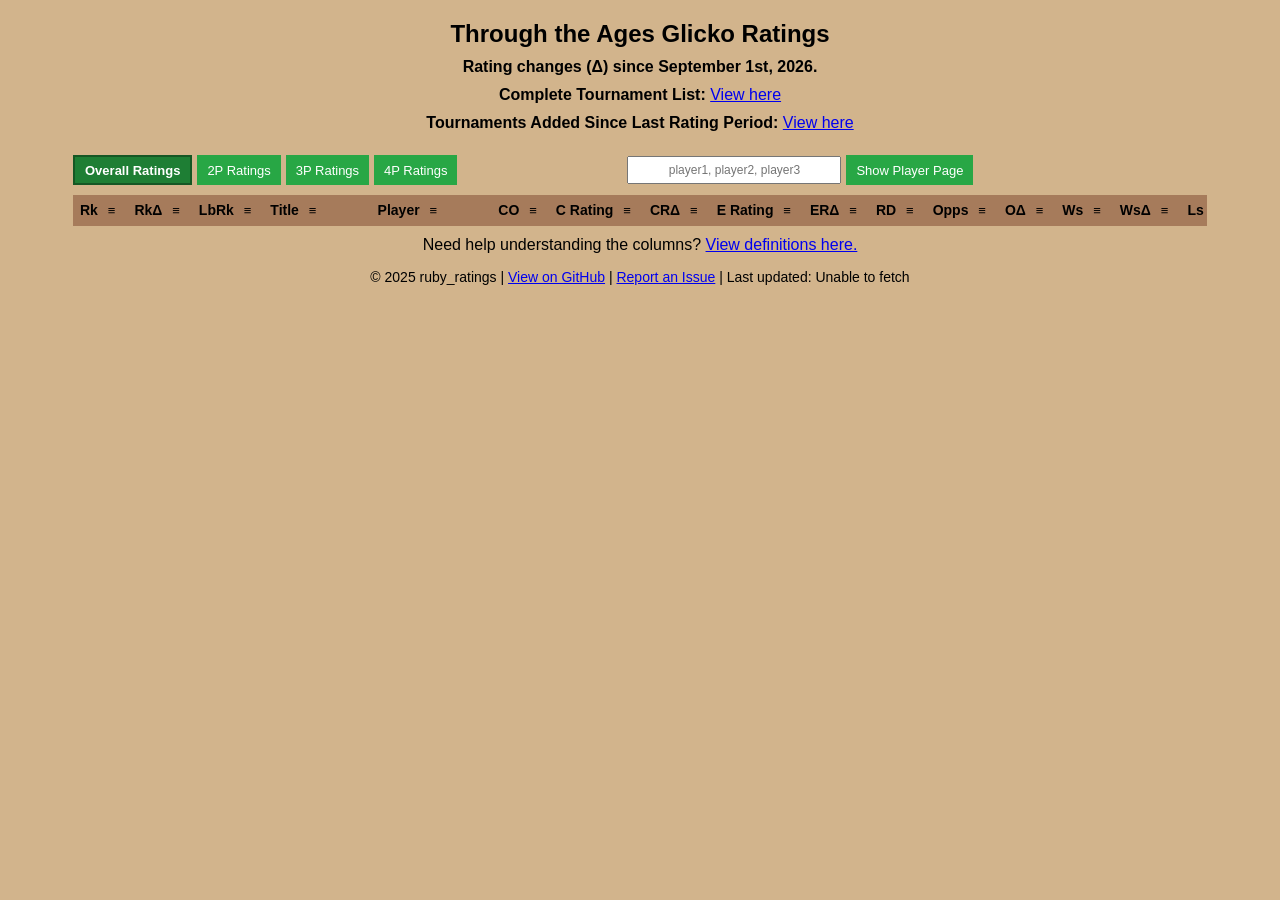
<file: index.html>
<!DOCTYPE html>
<html lang="en">
<head>
    <title>TTA Ratings</title>
    <link rel="stylesheet" type="text/css" href="styles.css">
    <link rel="icon" type="image/png" href="favicon.ico">
    <meta name="viewport" content="width=device-width, initial-scale=1.0">
</head>
<body>

    <div class="container">
        <h2 id="ratings-title" style="text-align: center;">Through the Ages Glicko Ratings</h2>
        <p style="text-align: center;">
            <strong>Rating changes (Δ) since September 1st, 2026.</strong>
        </p>
            
        <p style="text-align: center;">
            <strong>Complete Tournament List:</strong>
            <a href="https://github.com/ausberg/tta_ratings/blob/main/all_tournaments.md" target="_blank">View here</a>
        </p>
        
        <p style="text-align: center;">
            <strong>Tournaments Added Since Last Rating Period:</strong>
            <a href="https://github.com/ausberg/tta_ratings/blob/main/new_tournaments.md" target="_blank">View here</a>
        </p>

        <br>

        <div class="controls-container">
            <div class="controls-section ratings-search">
                <button id="overallRatingsBtn" class="ctrl-btn" data-filename="ratings_overall.csv">Overall Ratings</button>
                <button id="ratings2pBtn" class="ctrl-btn" data-filename="ratings_2p.csv">2P Ratings</button>
                <button id="ratings3pBtn" class="ctrl-btn" data-filename="ratings_3p.csv">3P Ratings</button>
                <button id="ratings4pBtn" class="ctrl-btn" data-filename="ratings_4p.csv">4P Ratings</button>
            
                <div class="ratings-spacer"></div>
            
                <input type="text" id="search" class="tooltip-btn" 
                    placeholder="player1, player2, player3"
                    title="Search Tips:
            - Use commas to search multiple names (e.g., Alice, Bob).
            - Use quotes to search for an exact name. Example: 'Arne' finds only Arne, not Arnekin.
            - To jump directly to a player’s page, enter a single name (no commas) and click 'Show Player Page'.">
                
                <button id="jumpToPlayerBtn" class="ctrl-btn tooltip-btn"
                    title="Click to jump directly to a player's page.
            - This only works if a single name is entered (no commas).">
                    Show Player Page
                </button>
            </div>            
        
            <div class="controls-section export-buttons">
                <button id="ctrl-btn" class="ctrl-btn tooltip-btn" data-tooltip="Download the currently displayed table data as a CSV file.">Export Current</button>
                <button id="exportAllBtn" class="ctrl-btn tooltip-btn" data-tooltip="Download all ratings data as a CSV file.">Export All</button>
            </div>
        </div>                 

        <div class="table-container">
            <table>
                <tr>
                    <th title="The player's position on the Glicko leaderboard based on Conservative Rating.&#10;- Denotes inactive players">
                        Rk <button class="filter-btn" data-index="0">≡</button>
                    </th>                    
                    <th title="Change in Glicko rank since the start of the rating period.">
                        RkΔ <button class="filter-btn" data-index="1">≡</button>
                    </th>
                    <th title="The player's position on wolvs' TTA Leaderboard.">
                        LbRk <button class="filter-btn" data-index="2">≡</button>
                    </th>         
                    <th title="The highest division ever reached by a player in the International or Intermezzo tournament. 
                    GM: Grandmaster 
                    M: Master 
                    P: Platinum 
                    G: Gold
                    Silver to be added soon.">
                        Title <button class="filter-btn" data-index="3">≡</button>
                    </th>           
                    <th title="The player's name.">
                        Player <button class="filter-btn" data-index="4">≡</button>
                    </th>
                    <th title="The player's country.">
                        CO <button class="filter-btn" data-index="5">≡</button>
                    </th>
                    <th title="Conservative Rating = Rating - (3 * RD), ensuring more stability.">
                        C Rating <button class="filter-btn" data-index="6">≡</button>
                    </th>
                    <th title="Change in Conservative Rating since the start of the rating period.">
                        CRΔ <button class="filter-btn" data-index="7">≡</button>
                    </th>
                    <th title="The player's estimated skill level.">
                        E Rating <button class="filter-btn" data-index="8">≡</button>
                    </th>
                    <th title="Change in Estimated Rating since the start of the rating period.">
                        ERΔ <button class="filter-btn" data-index="9">≡</button>
                    </th>
                    <th title="Rating Deviation (RD) represents rating uncertainty. Lower is better.">
                        RD <button class="filter-btn" data-index="10">≡</button>
                    </th>
                    <th title="Total number of opponents faced.">
                        Opps <button class="filter-btn" data-index="11">≡</button>
                    </th>
                    <th title="Total number of opponents faced since the start of the rating period.">
                        OΔ <button class="filter-btn" data-index="12">≡</button>
                    </th>
                    <th title="Total number of games won.">
                        Ws <button class="filter-btn" data-index="13">≡</button>
                    </th>
                    <th title="Change in the number of wins since the start of the rating period.">
                        WsΔ <button class="filter-btn" data-index="14">≡</button>
                    </th>
                    <th title="Total number of games lost.">
                        Ls <button class="filter-btn" data-index="15">≡</button>
                    </th>
                    <th title="Change in the number of losses since the start of the rating period.">
                        LsΔ <button class="filter-btn" data-index="16">≡</button>
                    </th>
                    <th title="Total number of games drawn.">
                        Ds <button class="filter-btn" data-index="17">≡</button>
                    </th>
                    <th title="Win percentage = (Wins / (Wins + Losses + Draws)) * 100.">
                        W% <button class="filter-btn" data-index="18">≡</button>
                    </th>
                    <th title="Change in win percentage since the start of the rating period.">
                        W%Δ <button class="filter-btn" data-index="19">≡</button>
                    </th>                    
                </tr>
                <tbody id="ratings-table-body"></tbody>
            </table>
        </div>
                </tr>
                <tbody id="ratings-table-body"></tbody>
            </table>
        </div>

        <p style="text-align: center;">
            Need help understanding the columns? 
            <a href="https://github.com/ausberg/tta_ratings/blob/main/definitions.md" target="_blank">View definitions here.</a>
        </p>

        <div id="filter-menu" style="display: none; position: absolute; background: white; border: 1px solid gray; padding: 10px;">
            <div id="filter-title" style="font-weight: bold;"></div>
            <input type="text" id="filter-input" autocomplete="off" spellcheck="false" placeholder="Enter filter value">
            <button id="applyFilterBtn">Apply</button>
            <button id="clearFilterBtn">Clear</button>
            <div id="filter-tooltip" style="font-size: 12px; color: gray; margin-top: 5px;">
                Use '=', '!=' '>', '>=', '<', '<=' for filtering (e.g., '>= 10' or '<= 5').<br>
                Use =new or =unretired on Rank Δ to see new or unretired players.
            </div>
        </div>

        <div class="pagination"></div>

    </div>

    <footer style="text-align: center; padding: 10px; font-size: 14px;">
        © 2025 ruby_ratings | <a href="https://github.com/ausberg/tta_ratings" target="_blank">View on GitHub</a> | 
        <a href="https://github.com/ausberg/tta_ratings/issues" target="_blank">Report an Issue</a> |
        <span id="last-updated">Last updated: Fetching...</span>
    </footer>   

    <script src="script.js"></script>
</body>
</html>
</file>
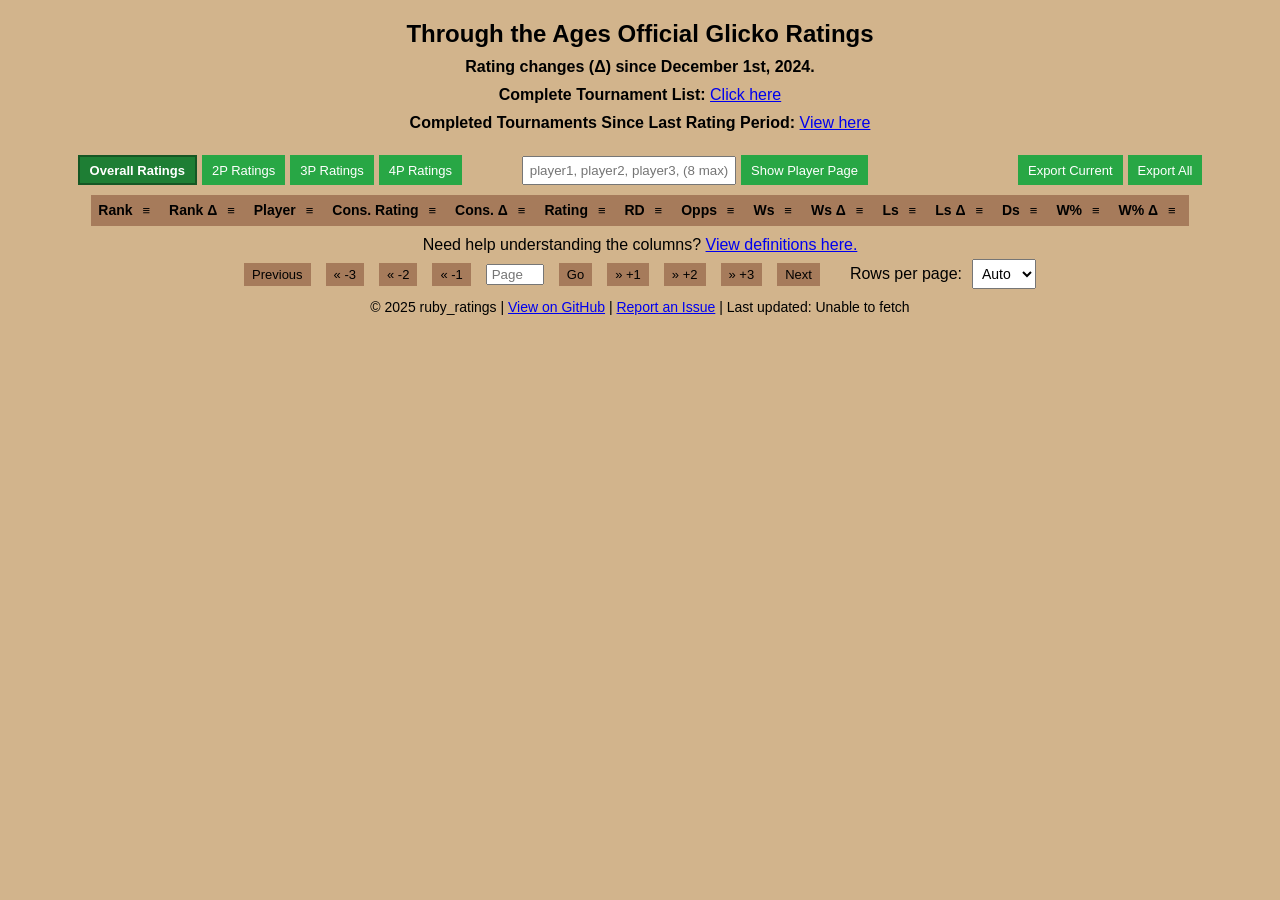
<file: ratings/index.html>
<!DOCTYPE html>
<html lang="en">
<head>
    <title>TTA Ratings</title>
    <link rel="stylesheet" type="text/css" href="styles.css">
    <link rel="icon" type="image/png" href="favicon.ico">
    <meta name="viewport" content="width=device-width, initial-scale=1.0">
</head>
<body>

    <div class="container">
        <h2 id="ratings-title" style="text-align: center;">Through the Ages Official Glicko Ratings</h2>
        <p style="text-align: center;">
            <strong>Rating changes (Δ) since December 1st, 2024.</strong>
        </p>
            
        

        <p style="text-align: center;">
            <strong>Complete Tournament List:</strong>
            <a href="all_tournaments.md" target="_blank">Click here</a>
        </p>
        
        <p style="text-align: center;">
            <strong>Completed Tournaments Since Last Rating Period:</strong>
            <a href="new_tournaments.md" target="_blank">View here</a>
        </p>

        <br>

        <div class="controls-container">
            <div class="controls-section ratings-search">
                <button id="overallRatingsBtn" class="ctrl-btn" data-filename="ratings_overall.csv">Overall Ratings</button>
                <button id="ratings2pBtn" class="ctrl-btn" data-filename="ratings_2p.csv">2P Ratings</button>
                <button id="ratings3pBtn" class="ctrl-btn" data-filename="ratings_3p.csv">3P Ratings</button>
                <button id="ratings4pBtn" class="ctrl-btn" data-filename="ratings_4p.csv">4P Ratings</button>

                <div class="ratings-spacer"></div>

                <input type="text" id="search" class="tooltip-btn" 
                    placeholder="player1, player2, player3, (8 max)"
                    title="Enter a player's name to filter the table.

        Use commas to search multiple names, up to 8 names at once.

        You can also jump to a single player's page by entering their name and clicking 'Show Player Page'.">

                <button id="jumpToPlayerBtn" class="ctrl-btn tooltip-btn"
                    data-tooltip="Click to jump directly to a player's page.&#10;&#10;
                                Only works if a single name is entered (no commas).">
                    Show Player Page
                </button>
            </div>
        
            <div class="controls-section export-buttons">
                <button id="ctrl-btn" class="ctrl-btn tooltip-btn" data-tooltip="Download the currently displayed table data as a CSV file.">Export Current</button>
                <button id="exportAllBtn" class="ctrl-btn tooltip-btn" data-tooltip="Download all ratings data as a CSV file.">Export All</button>
            </div>
        </div>                 

        <div class="table-container">
            <table>
                <tr>
                    <th title="The player's position in the leaderboard based on Conservative Rating.&#10;- Denotes inactive players">
                        Rank <button class="filter-btn" data-index="0">≡</button>
                    </th>                    
                    <th title="Change in rank since the start of the rating period.">
                        Rank Δ <button class="filter-btn" data-index="1">≡</button>
                    </th>
                    <th title="The player's name.">
                        Player <button class="filter-btn" data-index="2">≡</button>
                    </th>
                    <th title="Conservative Rating = Rating - (3 * RD), ensuring more stability.">
                        Cons. Rating <button class="filter-btn" data-index="3">≡</button>
                    </th>
                    <th title="Change in Conservative Rating since the start of the rating period.">
                        Cons. Δ <button class="filter-btn" data-index="4">≡</button>
                    </th>
                    <th title="The player's estimated skill level based on recent results.">
                        Rating <button class="filter-btn" data-index="5">≡</button>
                    </th>
                    <th title="Rating Deviation (RD) represents rating uncertainty. Lower is better.">
                        RD <button class="filter-btn" data-index="6">≡</button>
                    </th>
                    <th title="Total number of unique opponents faced.">
                        Opps <button class="filter-btn" data-index="7">≡</button>
                    </th>
                    <th title="Total number of games won.">
                        Ws <button class="filter-btn" data-index="8">≡</button>
                    </th>
                    <th title="Change in the number of wins since the start of the rating period.">
                        Ws Δ <button class="filter-btn" data-index="9">≡</button>
                    </th>
                    <th title="Total number of games lost.">
                        Ls <button class="filter-btn" data-index="10">≡</button>
                    </th>
                    <th title="Change in the number of losses since the start of the rating period.">
                        Ls Δ <button class="filter-btn" data-index="11">≡</button>
                    </th>
                    <th title="Total number of games drawn.">
                        Ds <button class="filter-btn" data-index="12">≡</button>
                    </th>
                    <th title="Win percentage = (Wins / (Wins + Losses + Draws)) * 100.">
                        W% <button class="filter-btn" data-index="13">≡</button>
                    </th>
                    <th title="Change in win percentage since the start of the rating period.">
                        W% Δ <button class="filter-btn" data-index="14">≡</button>
                    </th>                    
                </tr>
                <tbody id="ratings-table-body"></tbody>
            </table>
        </div>
                </tr>
                <tbody id="ratings-table-body"></tbody>
            </table>
        </div>

        <p style="text-align: center;">
            Need help understanding the columns? 
            <a href="https://github.com/ausberg/tta_ratings/blob/main/definitions.md" target="_blank">View definitions here.</a>
        </p>

        <div id="filter-menu" style="display: none; position: absolute; background: white; border: 1px solid gray; padding: 10px;">
            <div id="filter-title" style="font-weight: bold;"></div>
            <input type="text" id="filter-input" placeholder="Enter filter value">
            <button id="applyFilterBtn">Apply</button>
            <button id="clearFilterBtn">Clear</button>
            <div id="filter-tooltip" style="font-size: 12px; color: gray; margin-top: 5px;">
                Use '=', '>', '>=', '<', '<=' for filtering (e.g., '>= 10' or '<= 5').
            </div>
        </div>

        <div class="pagination">
            <button id="prevPageBtn">Previous</button>
            <button id="pageMinus3">&laquo; -3</button>
            <button id="pageMinus2">&laquo; -2</button>
            <button id="pageMinus1">&laquo; -1</button>

            <input type="number" id="pageJumpInput" placeholder="Page" min="1" style="width: 50px; text-align: center;">
            <button id="jumpToPageBtn">Go</button>

            <button id="pagePlus1">&raquo; +1</button>
            <button id="pagePlus2">&raquo; +2</button>
            <button id="pagePlus3">&raquo; +3</button>

            <button id="nextPageBtn">Next</button>
        
            <div class="rows-per-page-container">
                <label for="rowsPerPageSelect">Rows per page:</label>
                <select id="rowsPerPageSelect">
                    <option value="auto">Auto</option>
                    <option value="25">25</option>
                    <option value="50">50</option>
                    <option value="75">75</option>
                    <option value="100">100</option>
                    <option value="5000">5000</option>
                </select>
            </div>

        </div>        

    </div>

    <footer style="text-align: center; padding: 10px; font-size: 14px;">
        © 2025 ruby_ratings | <a href="https://github.com/ausberg/tta_ratings" target="_blank">View on GitHub</a> | 
        <a href="https://github.com/ausberg/tta_ratings/issues" target="_blank">Report an Issue</a> |
        <span id="last-updated">Last updated: Fetching...</span>
    </footer>   

    <script src="script.js"></script>
</body>
</html>
</file>
<file: styles.css>
/* ========================== */
/*         GENERAL            */
/* ========================== */

body {
    font-family: Arial, sans-serif;
    margin: 10px;
    background-color: #D2B48C;
    color: black;
}

.container {
    max-width: 90%;
    margin: 0 auto;
    padding: 5px 10px;
    display: flex;
    flex-direction: column;
    align-items: center;
    justify-content: center;
}

/* ========================== */
/*         TABLE STYLES       */
/* ========================== */

.table-container {
    overflow-x: auto;
    max-width: 100%;
}

table {
    width: auto;
    margin: 0 auto;
    border-collapse: collapse;
    white-space: nowrap;
}

th, td {
    padding: 4px 6px;
    font-size: 13px;
    border: 1px solid #A67B5B;
    text-align: center;
}

th {
    padding: 6px;
    font-size: 14px;
    background-color: #A67B5B;
    color: black;
    cursor: pointer;
    position: sticky;
    top: 0;
}

th:hover {
    background-color: #8B5A2B;
}

tr.highlight {
    background-color: yellow !important;
    font-weight: bold;
}

tr:nth-child(even) { background-color: #F0E4D7; }
tr:nth-child(odd) { background-color: #E6D2BA; }

/* Positive & Negative Formatting */
.positive { color: green; font-weight: bold; }
.negative { color: red; font-weight: bold; }
.red {color: red;font-weight: bold; }

/* ========================== */
/*  Set minimum width for Player column  */
/* ========================== */
th:nth-child(5), td:nth-child(5) {
    min-width: 150px; /* Adjust width as needed */
    max-width: 250px; /* Optional: prevents excessive stretching */
    overflow: hidden;
    text-overflow: ellipsis; /* Ensures text doesn't overflow */
    white-space: nowrap;
}

/* ========================== */
/*       CONTROL SECTIONS     */
/* ========================== */

/* Main controls container */
.controls-container {
    display: flex;
    justify-content: space-between;
    align-items: center;
    flex-wrap: nowrap;
    margin-bottom: 10px;
    max-width: 100%;
    margin-left: auto;
    margin-right: auto;
    gap: 330px;
}

/* Ratings + Search group (Align Left) */
.controls-section.ratings-search {
    display: flex;
    align-items: center;
    gap: 5px;
    flex: 1;
    justify-content: flex-start;
}

/* Adds space ONLY after the last Ratings button */
.ratings-spacer {
    width: 160px; /* Adjust to control space between Ratings and Search */
    flex-shrink: 0; /* Prevents it from collapsing */
}

/* Export Buttons (Align Right) */
.controls-section.export-buttons {
    display: flex;
    align-items: center;
    gap: 5px;
    flex: 1;
    justify-content: flex-end;
}

/* Search Bar */
#search {
    width: 200px;
    max-width: 100%;
    text-align: center;
    padding: 5px;
    font-size: 12px;
}

/* ========================== */
/*          BUTTONS           */
/* ========================== */

.ctrl-btn {
    padding: 5px 10px;
    font-size: 13px;
    background-color: #28a745;
    color: white;
    border: none;
    cursor: pointer;
    height: 30px;
    min-width: 50px;
    text-align: center;
    white-space: nowrap;
}

.ctrl-btn:hover {
    background-color: #218838;
}

/* Highlight the active button */
.ctrl-btn.active-btn {
    background-color: #1e7e34;
    font-weight: bold;
    border: 2px solid #155724;
}

/* Filter Buttons */
.filter-btn {
    font-size: 13px;
    background: none;
    border: none;
    cursor: pointer;
}

/* Pagination */
.pagination {
    display: flex;
    align-items: center;
    justify-content: center;
    gap: 15px;
    width: 100%;
    flex-wrap: wrap;
}

.pagination button {
    padding: 4px 8px;
    border: none;
    background-color: #A67B5B;
    color: black;
    cursor: pointer;
    font-size: 13px;
}

.pagination button:hover { background-color: #8B5A2B; }
.pagination button:disabled { background-color: #ccc; cursor: not-allowed; }

/* Rows Per Page */
.rows-per-page-container {
    display: flex;
    align-items: center;
    gap: 10px;
    margin-left: 15px;
}

#rowsPerPageSelect {
    padding: 5px;
    font-size: 14px;
    cursor: pointer;
}

/* ========================== */
/*         TOOLTIPS           */
/* ========================== */

/* Ensure tooltips appear correctly on inputs */
.tooltip-btn,
.tooltip-btn[type="text"] {
    position: relative;
}

/* Tooltip styling */
.tooltip-btn::after {
    content: attr(data-tooltip);
    visibility: hidden;
    width: 220px;
    background-color: #fff;
    color: black;
    text-align: left;
    padding: 8px;
    border-radius: 4px;
    border: 1px solid black;
    position: absolute;
    bottom: 120%;
    left: 50%;
    transform: translateX(-50%);
    box-shadow: 2px 2px 10px rgba(0, 0, 0, 0.2);
    font-size: 13px;
    line-height: 1.4;
    white-space: normal;
    opacity: 0;
    transition: opacity 0.2s ease-in-out;
    pointer-events: none;
    z-index: 1000;
}

/* Show tooltip on hover (for buttons) */
.tooltip-btn:hover::after {
    visibility: visible;
    opacity: 1;
}

/* Show tooltip when input is focused */
.tooltip-btn:focus::after {
    visibility: visible;
    opacity: 1;
}

/* ========================== */
/*       RESPONSIVENESS       */
/* ========================== */

@media screen and (max-width: 768px) {
    table { font-size: 12px; }
    th, td { padding: 5px; white-space: nowrap; }

    .controls-container {
        flex-direction: column;
        align-items: center;
        gap: 10px;
        width: 100%;
    }

    .controls-section {
        width: 100%;
        display: flex;
        justify-content: center;
        flex-wrap: wrap;
    }

    .ctrl-btn, .filter-btn {
        width: 45%;
        max-width: 250px;
        margin: 5px;
    }

    .search-container input {
        width: 90%;
        max-width: 300px;
        margin-top: 5px;
    }

    .table-container {
        overflow-x: auto;
        width: 100%;
    }

    table {
        display: block;
        overflow-x: auto;
        white-space: nowrap;
    }

    .filter-btn {
        font-size: 15px;
        padding: 5px 5px;
        min-width: 5px;
    }
}

/* ========================== */
/*        MISC STYLES         */
/* ========================== */

h2, p {
    margin: 5px 0;
    text-align: center;
}

.filter-menu {
    position: absolute;
    display: none;
    background: white;
    border: 1px solid #A67B5B;
    box-shadow: 2px 2px 10px rgba(0, 0, 0, 0.2);
    padding: 8px;
    z-index: 1000;
}

.filter-menu input {
    width: 100%;
    padding: 4px;
    margin-bottom: 4px;
    border: 1px solid #A67B5B;
}

/* Highlight active filter buttons */
.filter-btn.active-filter {
    background-color: #FFD700;
    font-weight: bold;
    border: 2px solid #DAA520;
}

.trophy {
    display: inline-block;
    width: 16px;
    height: 16px;
    margin-right: 1px;
    vertical-align: middle;
    margin-bottom: 3px; /* Nudges it up */
}

.gold-trophy {
    content: url('images/gold_trophy.png');
}

.silver-trophy {
    content: url('images/silver_trophy.png');
}

.bronze-trophy {
    content: url('images/bronze_trophy.png');
}

.fourth-place-ribbon {
    content: url('images/fourth_place.png');
}

.sf-icon {
    content: url('images/semi_finalist.png');
}

.player-link {
    color: inherit; /* Matches the table text color */
    text-decoration: none; /* Removes underline */
    font-weight: bold; /* Optional: Make it bold */
}

.player-link:hover {
    text-decoration: underline; /* Adds underline on hover */
    color: #8B5A2B; /* Optional: Make it stand out a bit */
}

.yt-icon {
    width: 14px;
    height: 14px;
    vertical-align: middle;
    margin-left: 1px;
    margin-bottom: 2px; /* Nudges it up */
}
</file>
<file: ratings/styles.css>
/* ========================== */
/*         GENERAL            */
/* ========================== */

body {
    font-family: Arial, sans-serif;
    margin: 10px;
    background-color: #D2B48C;
    color: black;
}

.container {
    max-width: 90%;
    margin: 0 auto;
    padding: 5px 10px;
    display: flex;
    flex-direction: column;
    align-items: center;
    justify-content: center;
}

/* ========================== */
/*         TABLE STYLES       */
/* ========================== */

.table-container {
    overflow-x: auto;
    max-width: 100%;
}

table {
    width: auto;
    margin: 0 auto;
    border-collapse: collapse;
    white-space: nowrap;
}

th, td {
    padding: 4px 6px;
    font-size: 13px;
    border: 1px solid #A67B5B;
    text-align: center;
}

th {
    padding: 6px;
    font-size: 14px;
    background-color: #A67B5B;
    color: black;
    cursor: pointer;
    position: sticky;
    top: 0;
}

th:hover {
    background-color: #8B5A2B;
}

tr.highlight {
    background-color: yellow !important;
    font-weight: bold;
}

tr:nth-child(even) { background-color: #F0E4D7; }
tr:nth-child(odd) { background-color: #E6D2BA; }

/* Positive & Negative Formatting */
.positive { color: green; font-weight: bold; }
.negative { color: red; font-weight: bold; }
.red {color: red;font-weight: bold; }


/* ========================== */
/*       CONTROL SECTIONS     */
/* ========================== */

/* Main controls container */
.controls-container {
    display: flex;
    justify-content: space-between;
    align-items: center;
    flex-wrap: nowrap;
    margin-bottom: 10px;
    max-width: 100%;
    margin-left: auto;
    margin-right: auto;
    gap: 150px;
}

/* Ratings + Search group (Align Left) */
.controls-section.ratings-search {
    display: flex;
    align-items: center;
    gap: 5px;
    flex: 1;
    justify-content: flex-start;
}

/* Adds space ONLY after the last Ratings button */
.ratings-spacer {
    width: 50px; /* Adjust to control space between Ratings and Search */
    flex-shrink: 0; /* Prevents it from collapsing */
}

/* Export Buttons (Align Right) */
.controls-section.export-buttons {
    display: flex;
    align-items: center;
    gap: 5px;
    flex: 1;
    justify-content: flex-end;
}

/* Search Bar */
#search {
    width: 200px;
    max-width: 100%;
    text-align: center;
    padding: 5px;
}

/* ========================== */
/*          BUTTONS           */
/* ========================== */

.ctrl-btn {
    padding: 5px 10px;
    font-size: 13px;
    background-color: #28a745;
    color: white;
    border: none;
    cursor: pointer;
    height: 30px;
    min-width: 50px;
    text-align: center;
    white-space: nowrap;
}

.ctrl-btn:hover {
    background-color: #218838;
}

/* Highlight the active button */
.ctrl-btn.active-btn {
    background-color: #1e7e34; /* Darker green */
    font-weight: bold;
    border: 2px solid #155724; /* Add a subtle border */
}

/* Filter Buttons */
.filter-btn {
    font-size: 13px;
    background: none;
    border: none;
    cursor: pointer;
}

/* Pagination */
.pagination {
    display: flex;
    align-items: center;
    justify-content: center;
    gap: 15px;
    width: 100%;
    flex-wrap: wrap;
}

.pagination button {
    padding: 4px 8px;
    border: none;
    background-color: #A67B5B;
    color: black;
    cursor: pointer;
    font-size: 13px;
}

.pagination button:hover { background-color: #8B5A2B; }
.pagination button:disabled { background-color: #ccc; cursor: not-allowed; }

/* Rows Per Page */
.rows-per-page-container {
    display: flex;
    align-items: center;
    gap: 10px;
    margin-left: 15px;
}

#rowsPerPageSelect {
    padding: 5px;
    font-size: 14px;
    cursor: pointer;
}

/* ========================== */
/*         TOOLTIPS           */
/* ========================== */

/* Ensure tooltips appear correctly on inputs */
.tooltip-btn,
.tooltip-btn[type="text"] {
    position: relative;
}

/* Tooltip styling */
.tooltip-btn::after {
    content: attr(data-tooltip);
    visibility: hidden;
    width: 220px;
    background-color: #fff;
    color: black;
    text-align: left;
    padding: 8px;
    border-radius: 4px;
    border: 1px solid black;
    position: absolute;
    bottom: 120%;
    left: 50%;
    transform: translateX(-50%);
    box-shadow: 2px 2px 10px rgba(0, 0, 0, 0.2);
    font-size: 13px;
    line-height: 1.4;
    white-space: normal;
    opacity: 0;
    transition: opacity 0.2s ease-in-out;
    pointer-events: none;
    z-index: 1000;
}

/* Show tooltip on hover (for buttons) */
.tooltip-btn:hover::after {
    visibility: visible;
    opacity: 1;
}

/* Show tooltip when input is focused */
.tooltip-btn:focus::after {
    visibility: visible;
    opacity: 1;
}

/* ========================== */
/*       RESPONSIVENESS       */
/* ========================== */

@media screen and (max-width: 768px) {
    table { font-size: 12px; }
    th, td { padding: 5px; white-space: nowrap; }

    .controls-container {
        flex-direction: column;
        align-items: center;
        gap: 10px;
        width: 100%;
    }

    .controls-section {
        width: 100%;
        display: flex;
        justify-content: center;
        flex-wrap: wrap;
    }

    .ctrl-btn, .filter-btn {
        width: 45%;
        max-width: 250px;
        margin: 5px;
    }

    .search-container input {
        width: 90%;
        max-width: 300px;
        margin-top: 5px;
    }

    .table-container {
        overflow-x: auto;
        width: 100%;
    }

    table {
        display: block;
        overflow-x: auto;
        white-space: nowrap;
    }
}

/* ========================== */
/*        MISC STYLES         */
/* ========================== */

h2, p {
    margin: 5px 0;
    text-align: center;
}

.filter-menu {
    position: absolute;
    display: none;
    background: white;
    border: 1px solid #A67B5B;
    box-shadow: 2px 2px 10px rgba(0, 0, 0, 0.2);
    padding: 8px;
    z-index: 1000;
}

.filter-menu input {
    width: 100%;
    padding: 4px;
    margin-bottom: 4px;
    border: 1px solid #A67B5B;
}
</file>
